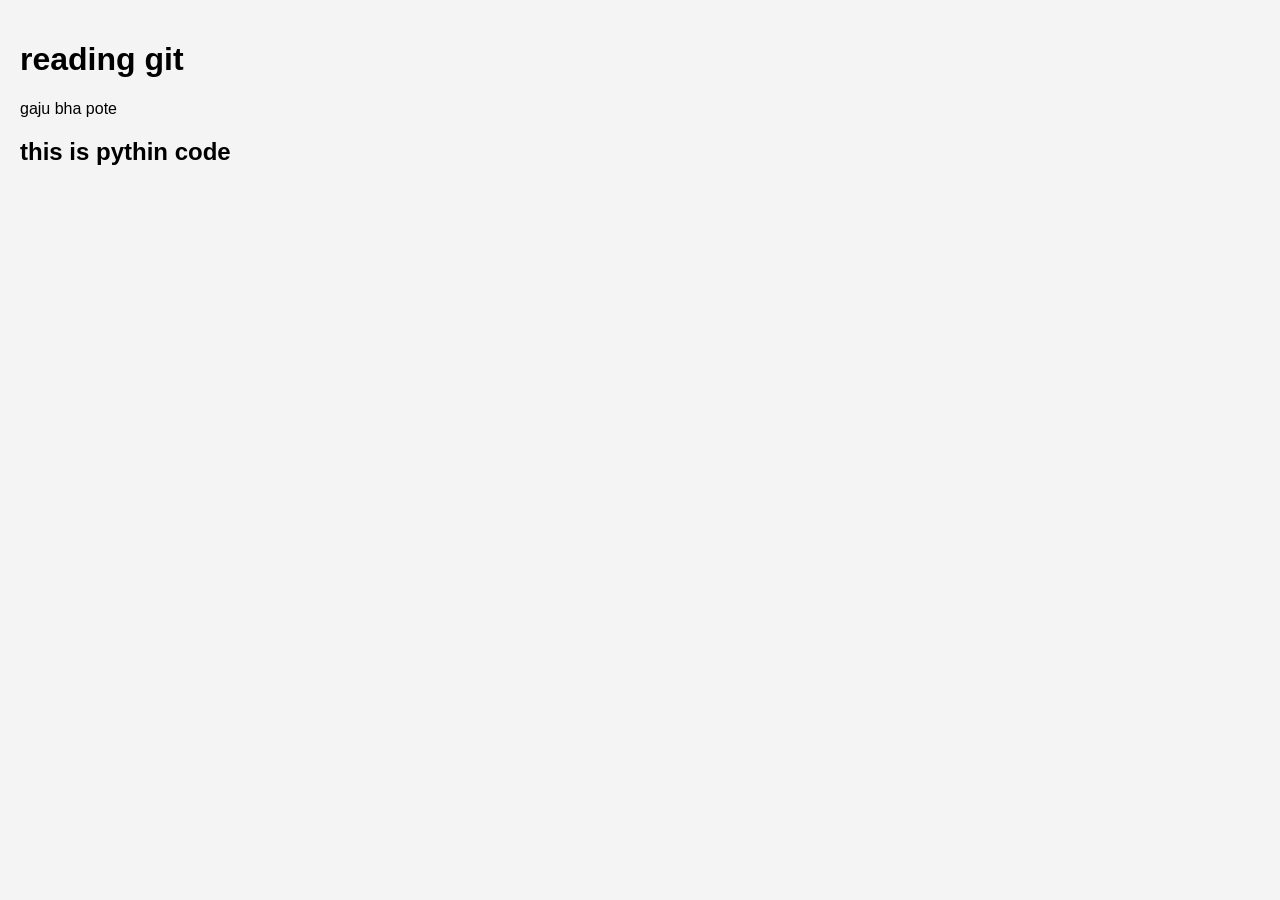
<file: index.html>
<!DOCTYPE html>
<html lang="en">
<head>
    <meta charset="UTF-8">
    <meta name="viewport" content="width=device-width, initial-scale=1.0">
    <title>Document</title>
    <link rel="stylesheet" href="style.css">
</head>
<body>
    <h1>reading git</h1>
    <p>gaju bha pote</p>
    <h2>this is pythin code</h2>
</body>
</html>
</file>
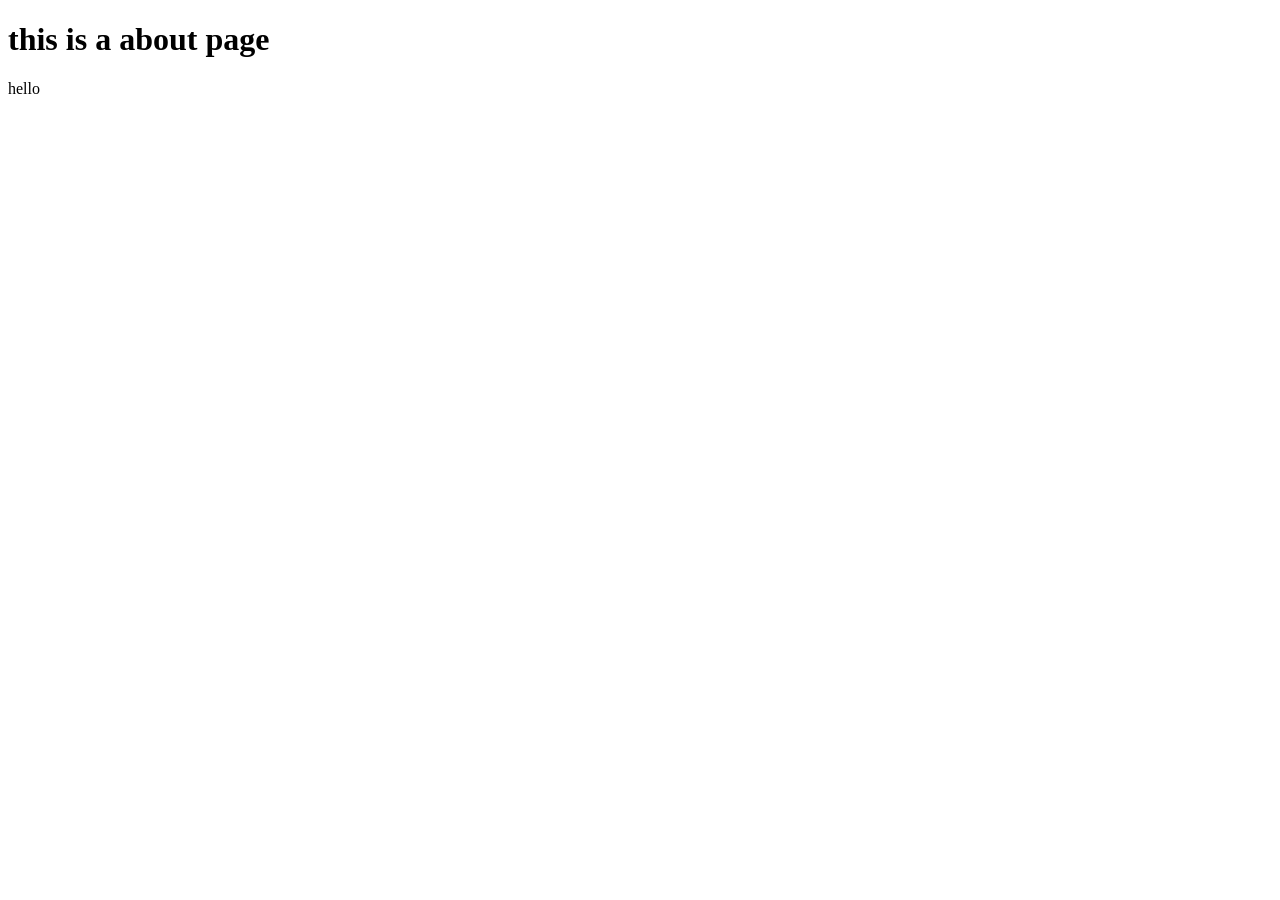
<file: about.html>
<!DOCTYPE html>
<html lang="en">
<head>
    <meta charset="UTF-8">
    <meta name="viewport" content="width=device-width, initial-scale=1.0">
    <title>Document</title>
</head>
<body>
    <h1>this is a  about page</h1>
    <P>hello</P>
</body>
</html>
</file>
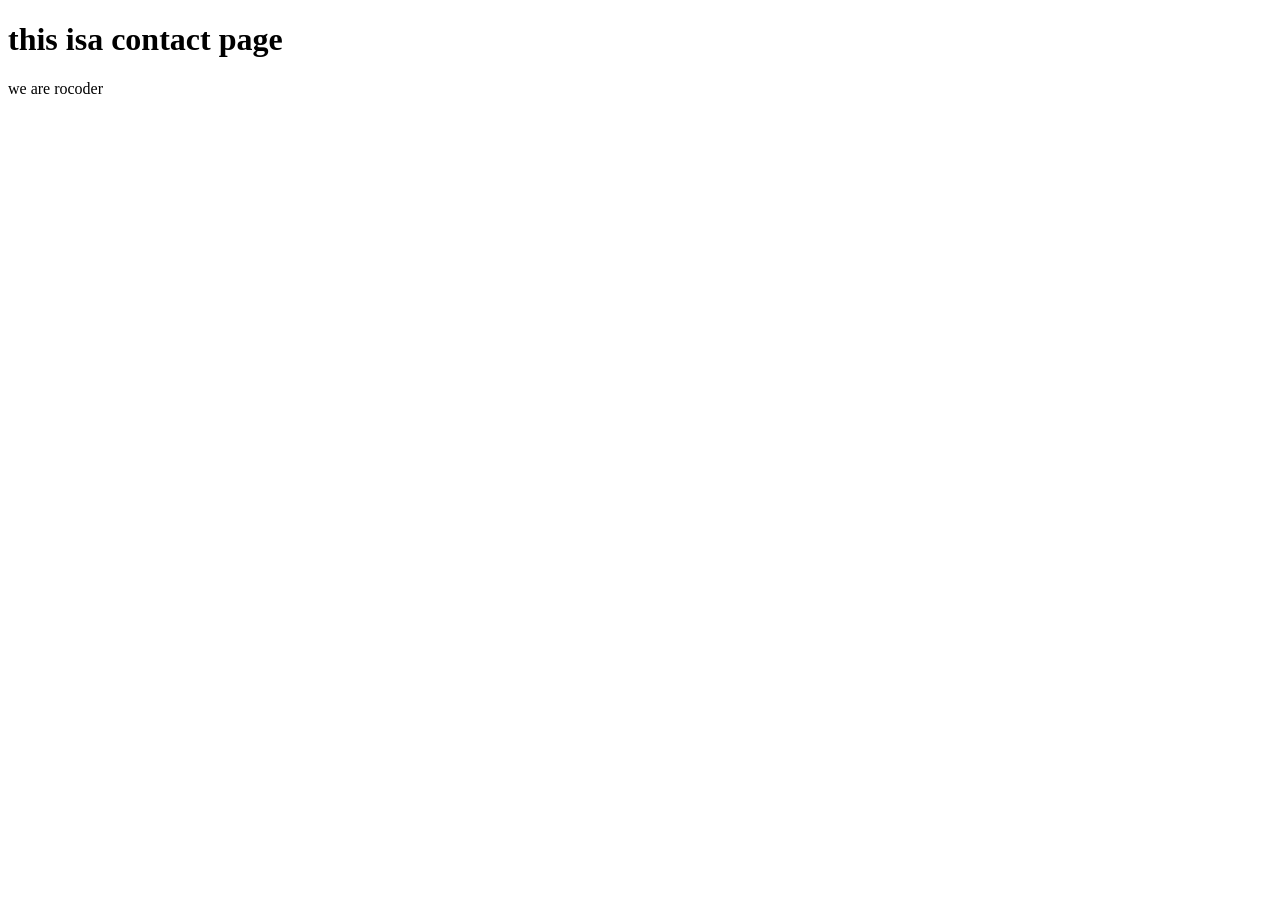
<file: contact.html>
<!DOCTYPE html>
<html lang="en">
<head>
    <meta charset="UTF-8">
    <meta name="viewport" content="width=device-width, initial-scale=1.0">
    <title>Document</title>
    <script src="index.js"></script>
</head>
<body>
    <h1>this isa contact page</h1>
    <p>we are rocoder</p>
</body>
</html>
</file>
<file: style.css>
body {
    font-family: Arial, sans-serif;
    background-color: #f4f4f4;
    margin: 0;
    padding: 20px;
}
</file>
